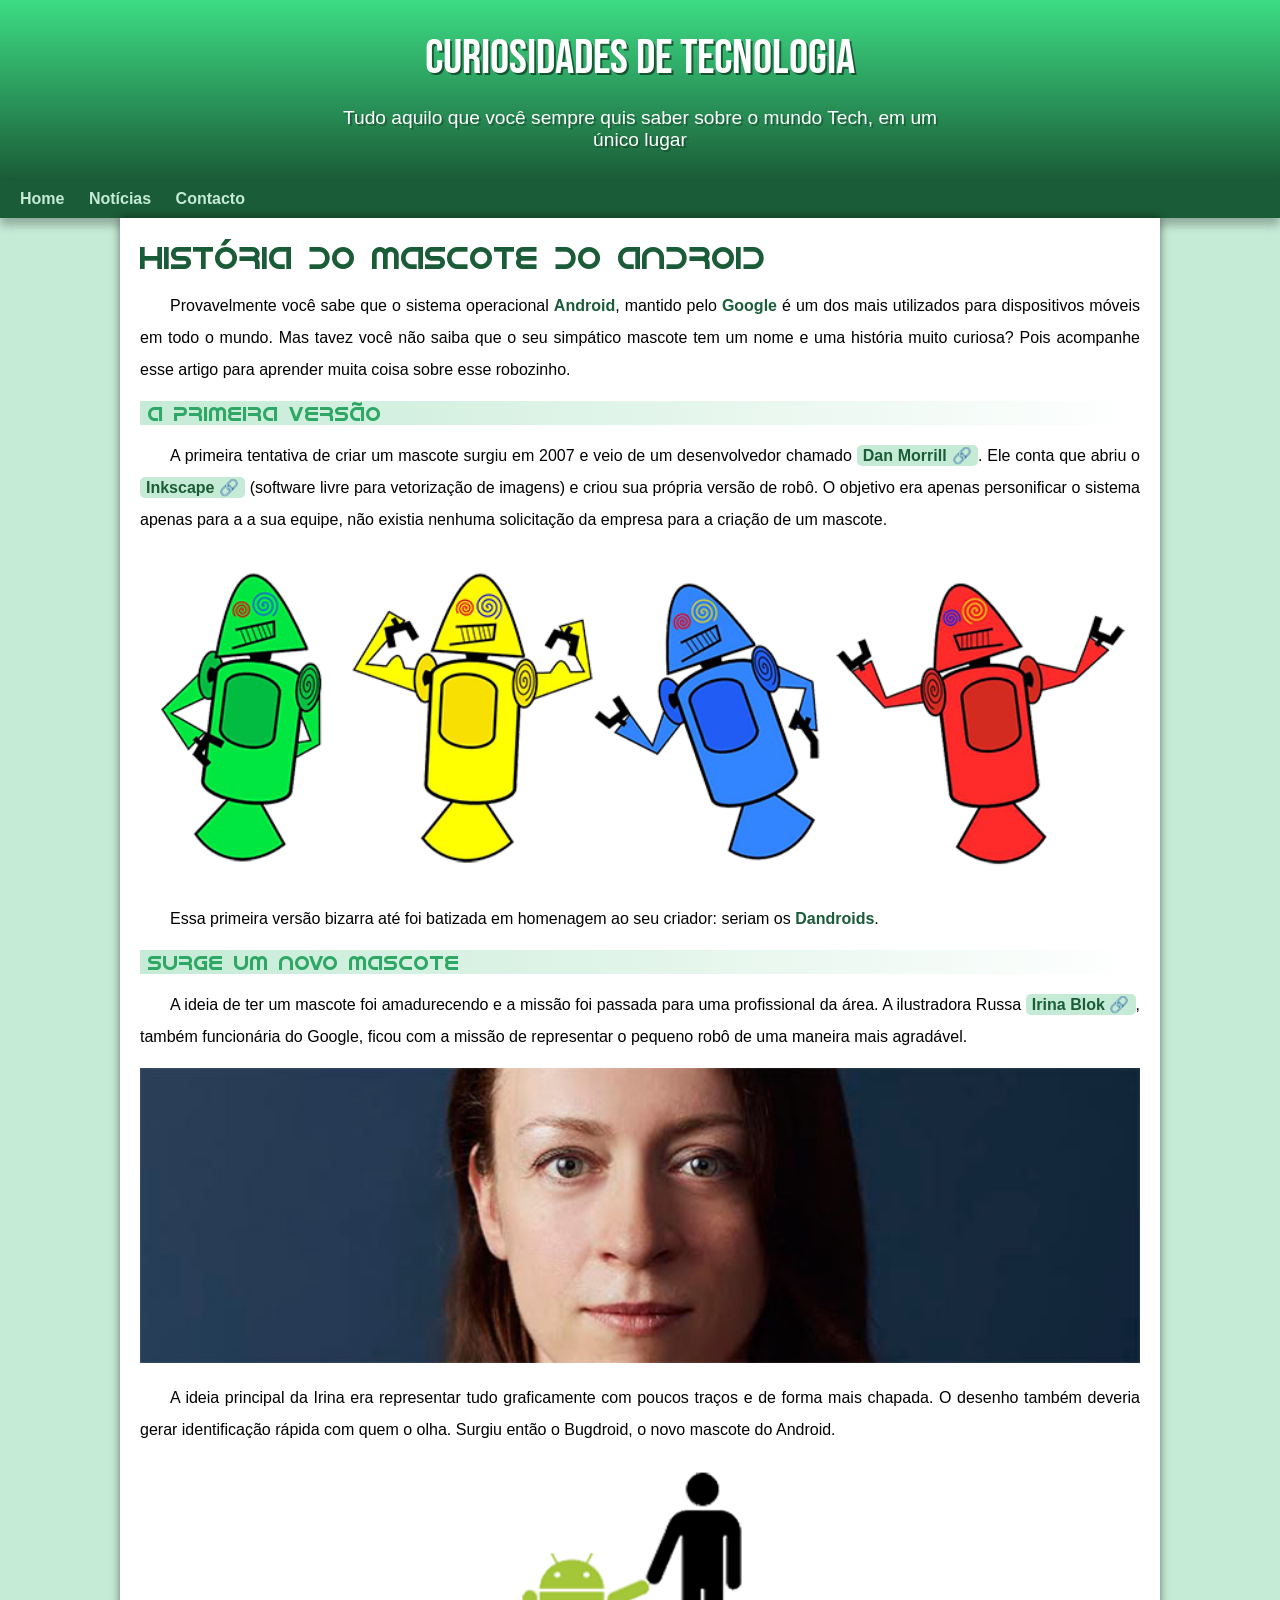
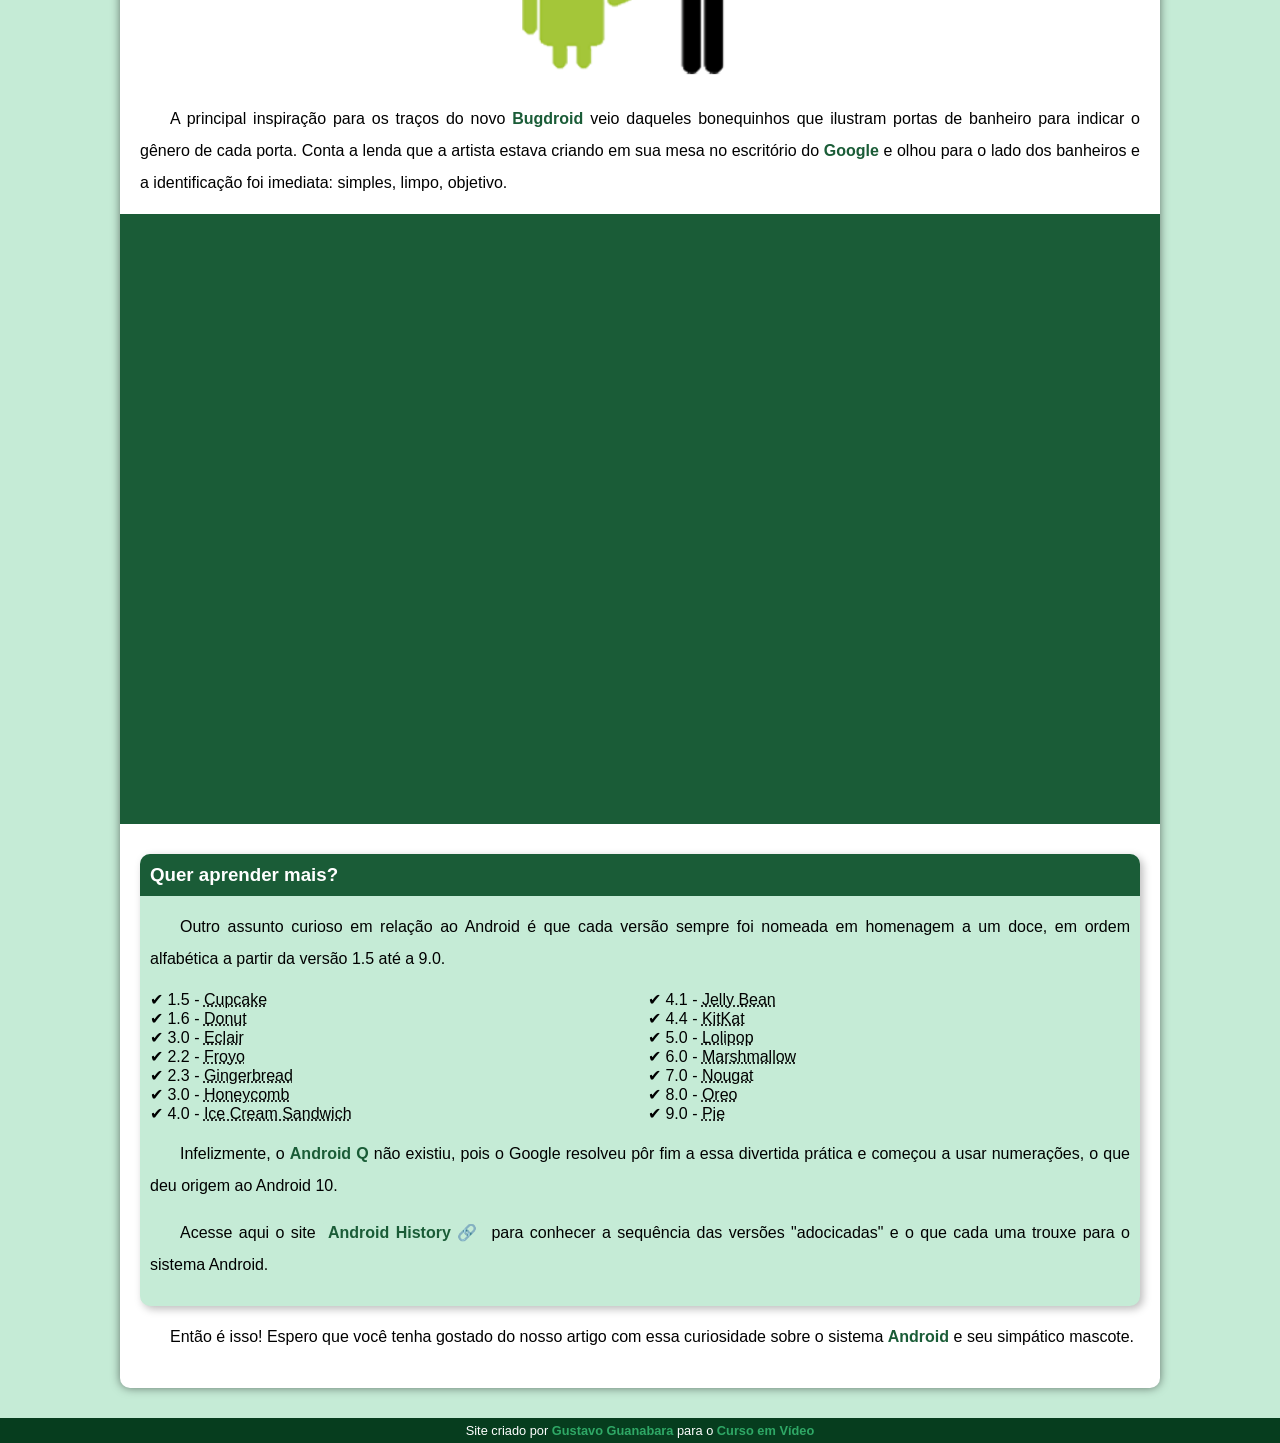
<file: index.html>
<!DOCTYPE html>
<html lang="pt">
<head>
    <meta charset="UTF-8">
    <meta name="viewport" content="width=device-width, initial-scale=1.0">
    <title>Surgiu Android</title>
    <link rel="shortcut icon" href="imagens/favicon.ico" type="image/x-icon">
    <link rel="stylesheet" href="estilo/style.css">
</head>
<body>
    <header>
        <h1>Curiosidades de Tecnologia</h1>
        <p>Tudo aquilo que você sempre quis saber sobre o mundo Tech, em um único lugar</p>
    </header>
    <nav>
        <a href="#">Home</a>
        <a href="#">Notícias</a>
        <a href="#">Contacto</a>
    </nav>
    <main>
        <article>
            <h1>História do Mascote do Android</h1>

            <p>Provavelmente você sabe que o sistema operacional <strong>Android</strong>, mantido pelo <strong>Google</strong> é um dos mais utilizados para dispositivos móveis em todo o mundo. Mas tavez você não saiba que o seu simpático mascote tem um nome e uma história muito curiosa? Pois acompanhe esse artigo para aprender muita coisa sobre esse robozinho.</p>

            <h2>A primeira versão</h2>

            <p>A primeira tentativa de criar um mascote surgiu em 2007 e veio de um desenvolvedor chamado <a href="https://ausdroid.net/news/2013/01/04/dan-morrill-shows-us-the-android-mascots-that-could-have-been/" target="_blank" class="externo" >Dan Morrill</a>. Ele conta que abriu o <a href="https://inkscape.org/" target="_blank" class="externo">Inkscape</a> (software livre para vetorização de imagens) e criou sua própria versão de robô. O objetivo era apenas personificar o sistema apenas para a a sua equipe, não existia nenhuma solicitação da empresa para a criação de um mascote.</p>

            <picture>
                <source media="(max-width:670px)" srcset="imagens/dan-droids-pq.png">
                <img src="imagens/dan-droids.png" alt="Imagem Android">
            </picture>

            <p>Essa primeira versão bizarra até foi batizada em homenagem ao seu criador: seriam os <strong>Dandroids</strong>.</p>

            <h2>Surge um novo mascote</h2>

            <p>A ideia de ter um mascote foi amadurecendo e a missão foi passada para uma profissional da área. A ilustradora Russa <a href="https://www.irinablok.com/" target="_blank" class="externo">Irina Blok</a>, também funcionária do Google, ficou com a missão de representar o pequeno robô de uma maneira mais agradável.</p>

            <picture>
                <source media="(max-width: 670px)" srcset="imagens/irina-blok-pq.jpg">
                <img src="imagens/irina-blok.jpg" alt="Imagem IrinaBlock, criadora do Bugdroid">
            </picture>

            <p>A ideia principal da Irina era representar tudo graficamente com poucos traços e de forma mais chapada. O desenho também deveria gerar identificação rápida com quem o olha. Surgiu então o Bugdroid, o novo mascote do Android.</p>

            <img src="imagens/bugdroid.png" class="pequena" alt="Imagem do Bugdroid">

            <p>A principal inspiração para os traços do novo <strong>Bugdroid</strong> veio daqueles bonequinhos que ilustram portas de banheiro para indicar o gênero de cada porta. Conta a lenda que a artista estava criando em sua mesa no escritório do <strong>Google</strong> e olhou para o lado dos banheiros e a identificação foi imediata: simples, limpo, objetivo.</p>

            <div class="video">
                <iframe width="560" height="315" src="https://www.youtube.com/embed/l2UDgpLz20M?si=AMKk7ZuSg1CAUkWR" title="YouTube video player" frameborder="0" allow="accelerometer; autoplay; clipboard-write; encrypted-media; gyroscope; picture-in-picture; web-share" referrerpolicy="strict-origin-when-cross-origin" allowfullscreen></iframe>
            </div>

            
            <aside>
                <h3>Quer aprender mais?</h3>

                <p>Outro assunto curioso em relação ao Android é que cada versão sempre foi nomeada em homenagem a um doce, em ordem alfabética a partir da versão 1.5 até a 9.0.</p>

                <ul>
                    <li>1.5 - <abbr title="Bolo de Copo">Cupcake</abbr>
                    <li>1.6 - <abbr title="Rosquinha">Donut</abbr>
                    <li>3.0 - <abbr title="Bomba">Eclair</abbr>
                    <li>2.2 - <abbr title="Iogurte Congelado">Froyo</abbr>
                    <li>2.3 - <abbr title="Bolacha de Gengibre">Gingerbread</abbr>
                    <li>3.0 - <abbr title="Favo de mel">Honeycomb</abbr>
                    <li>4.0 - <abbr title="Sanduíche de Gelado">Ice Cream Sandwich</abbr>
                    <li>4.1 - <abbr title="Gelatina">Jelly Bean</abbr>
                    <li>4.4 - <abbr title="KitKat">KitKat</abbr>
                    <li>5.0 - <abbr title="Chupa-Chupa">Lolipop</abbr>
                    <li>6.0 - <abbr title="Marshmallow">Marshmallow</abbr>
                    <li>7.0 - <abbr title="Torrone">Nougat</abbr>
                    <li>8.0 - <abbr title="Oreo">Oreo</abbr>
                    <li>9.0 - <abbr title="Tarte">Pie</abbr>
                </ul>

                <p>Infelizmente, o <strong>Android Q</strong> não existiu, pois o Google resolveu pôr fim a essa divertida prática e começou a usar numerações, o que deu origem ao Android 10.</p>

                <p>Acesse aqui o site <a href="https://ww17.andorid.com/intl/en_uk/history" target="_blank" class="externo">Android History</a> para conhecer a sequência das versões "adocicadas" e o que cada uma trouxe para o sistema Android.</p>
            </aside>

            <p>Então é isso! Espero que você tenha gostado do nosso artigo com essa curiosidade sobre o sistema <strong>Android</strong> e seu simpático mascote.</p>
        </article>
    </main>
    <footer>
        <p>Site criado por <a href="https://gustavoguanabara.github.io/" target="_blank">Gustavo Guanabara</a> para o <a href="https://www.youtube.com/cursoemvideo" target="_blank">Curso em Vídeo</a></p>
    </footer>
</body>
</html>
</file>
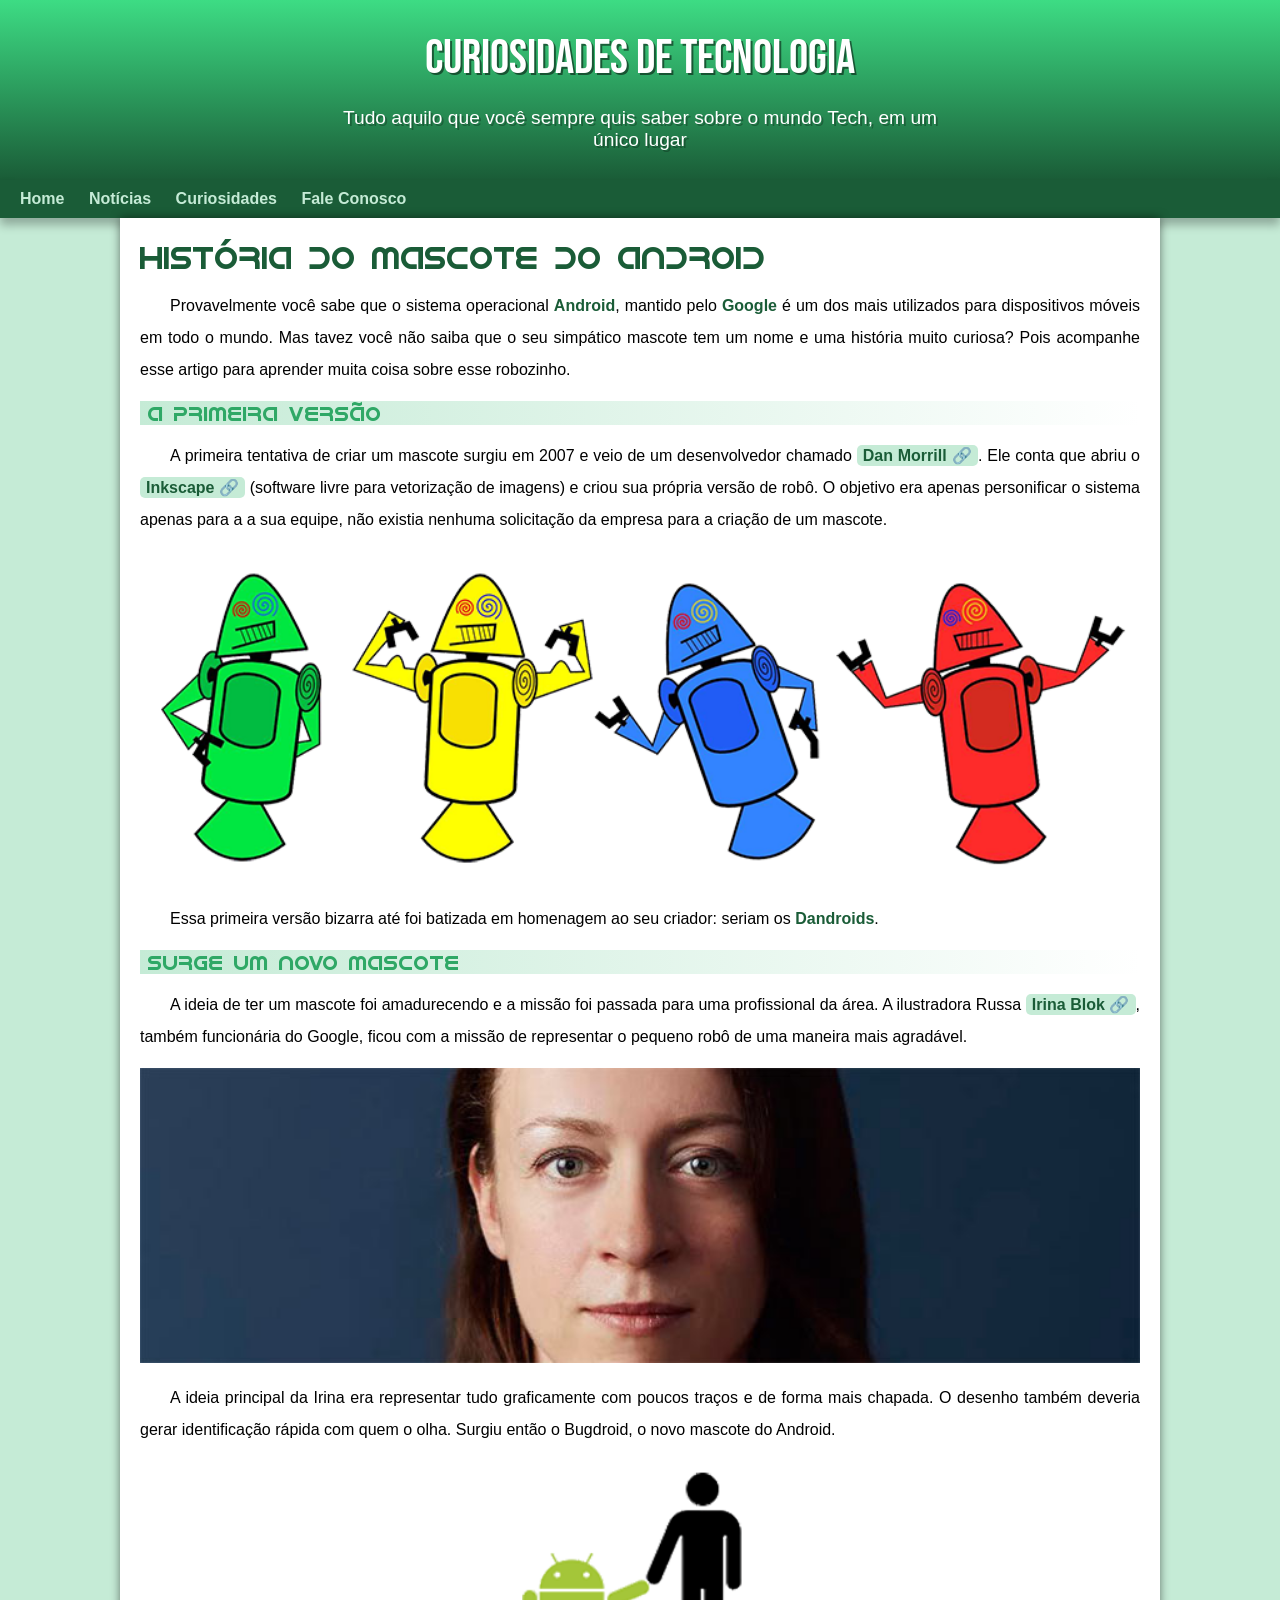
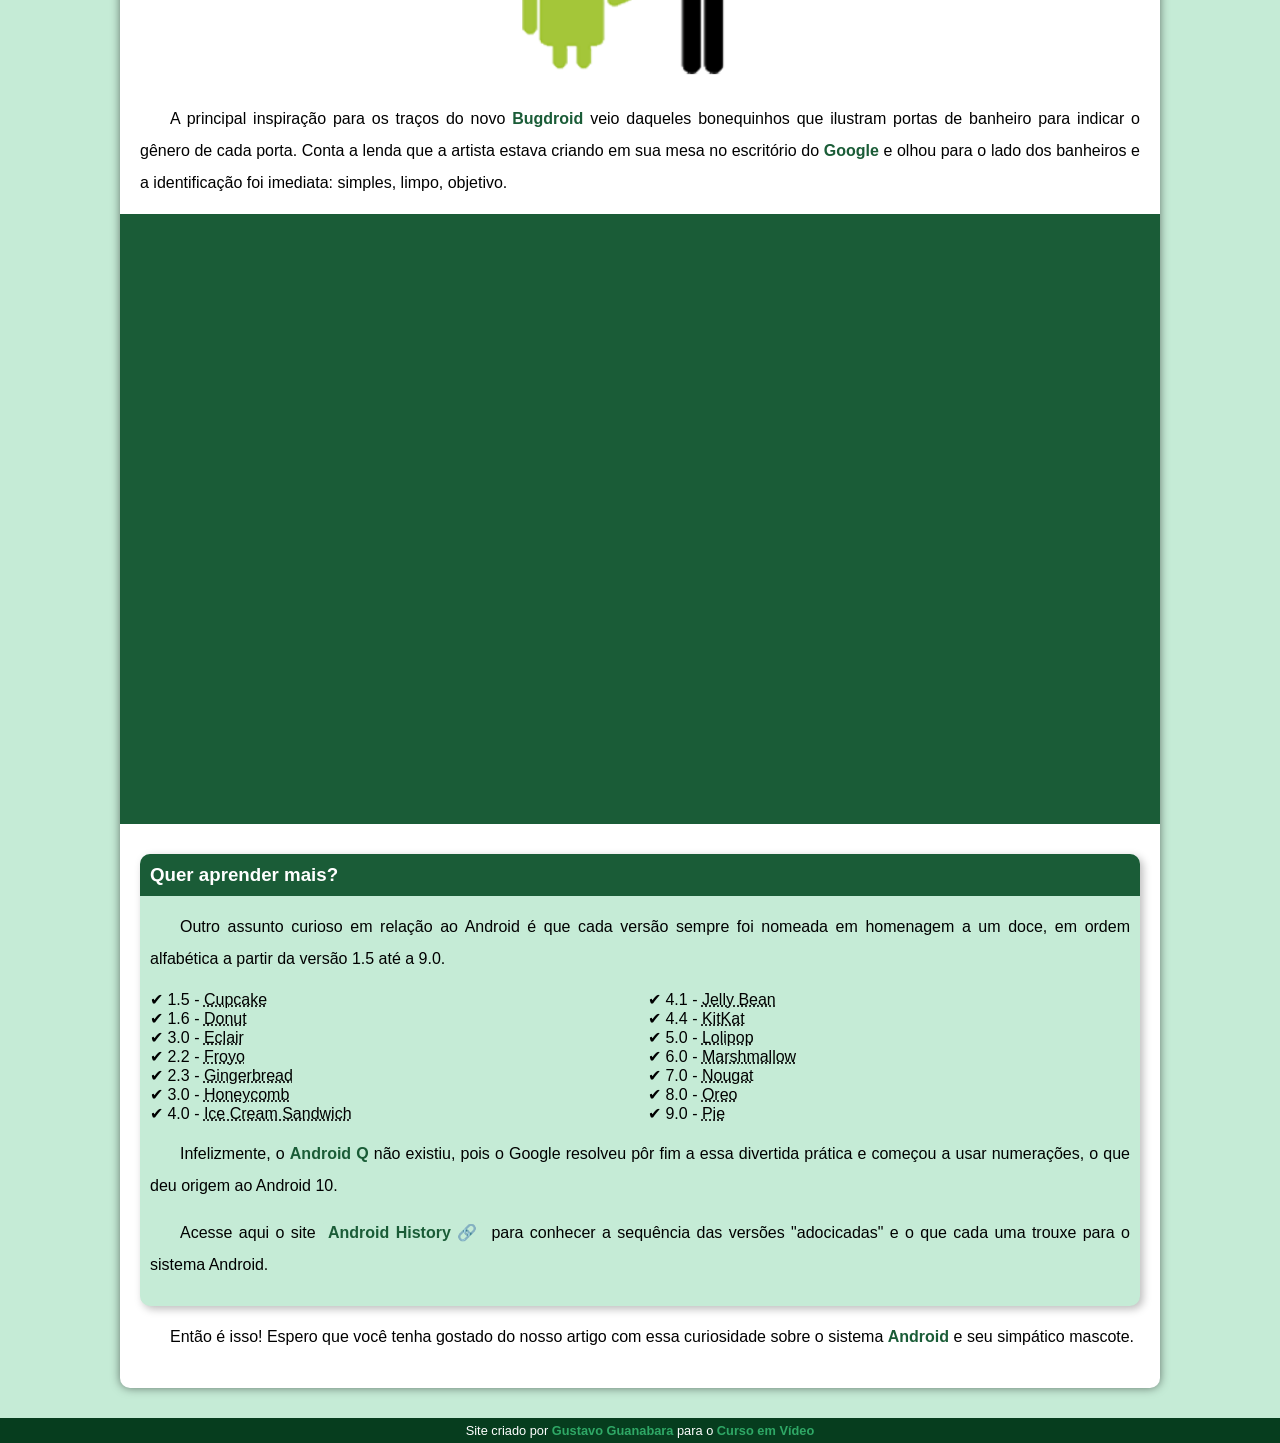
<file: index.html.html>
<!DOCTYPE html>
<html lang="pt">
<head>
    <meta charset="UTF-8">
    <meta name="viewport" content="width=device-width, initial-scale=1.0">
    <title>Surgiu Android</title>
    <link rel="shortcut icon" href="imagens/favicon.ico" type="image/x-icon">
    <link rel="stylesheet" href="estilo/style.css">
</head>
<body>
    <header>
        <h1>Curiosidades de Tecnologia</h1>
        <p>Tudo aquilo que você sempre quis saber sobre o mundo Tech, em um único lugar</p>
    </header>
    <nav>
        <a href="#">Home</a>
        <a href="#">Notícias</a>
        <a href="#">Curiosidades</a>
        <a href="#">Fale Conosco</a>
    </nav>
    <main>
        <article>
            <h1>História do Mascote do Android</h1>

            <p>Provavelmente você sabe que o sistema operacional <strong>Android</strong>, mantido pelo <strong>Google</strong> é um dos mais utilizados para dispositivos móveis em todo o mundo. Mas tavez você não saiba que o seu simpático mascote tem um nome e uma história muito curiosa? Pois acompanhe esse artigo para aprender muita coisa sobre esse robozinho.</p>

            <h2>A primeira versão</h2>

            <p>A primeira tentativa de criar um mascote surgiu em 2007 e veio de um desenvolvedor chamado <a href="https://ausdroid.net/news/2013/01/04/dan-morrill-shows-us-the-android-mascots-that-could-have-been/" target="_blank" class="externo" >Dan Morrill</a>. Ele conta que abriu o <a href="https://inkscape.org/" target="_blank" class="externo">Inkscape</a> (software livre para vetorização de imagens) e criou sua própria versão de robô. O objetivo era apenas personificar o sistema apenas para a a sua equipe, não existia nenhuma solicitação da empresa para a criação de um mascote.</p>

            <picture>
                <source media="(max-width:670px)" srcset="imagens/dan-droids-pq.png">
                <img src="imagens/dan-droids.png" alt="Imagem Android">
            </picture>

            <p>Essa primeira versão bizarra até foi batizada em homenagem ao seu criador: seriam os <strong>Dandroids</strong>.</p>

            <h2>Surge um novo mascote</h2>

            <p>A ideia de ter um mascote foi amadurecendo e a missão foi passada para uma profissional da área. A ilustradora Russa <a href="https://www.irinablok.com/" target="_blank" class="externo">Irina Blok</a>, também funcionária do Google, ficou com a missão de representar o pequeno robô de uma maneira mais agradável.</p>

            <picture>
                <source media="(max-width: 670px)" srcset="imagens/irina-blok-pq.jpg">
                <img src="imagens/irina-blok.jpg" alt="Imagem IrinaBlock, criadora do Bugdroid">
            </picture>

            <p>A ideia principal da Irina era representar tudo graficamente com poucos traços e de forma mais chapada. O desenho também deveria gerar identificação rápida com quem o olha. Surgiu então o Bugdroid, o novo mascote do Android.</p>

            <img src="imagens/bugdroid.png" class="pequena" alt="Imagem do Bugdroid">

            <p>A principal inspiração para os traços do novo <strong>Bugdroid</strong> veio daqueles bonequinhos que ilustram portas de banheiro para indicar o gênero de cada porta. Conta a lenda que a artista estava criando em sua mesa no escritório do <strong>Google</strong> e olhou para o lado dos banheiros e a identificação foi imediata: simples, limpo, objetivo.</p>

            <div class="video">
                <iframe width="560" height="315" src="https://www.youtube.com/embed/l2UDgpLz20M?si=AMKk7ZuSg1CAUkWR" title="YouTube video player" frameborder="0" allow="accelerometer; autoplay; clipboard-write; encrypted-media; gyroscope; picture-in-picture; web-share" referrerpolicy="strict-origin-when-cross-origin" allowfullscreen></iframe>
            </div>

            
            <aside>
                <h3>Quer aprender mais?</h3>

                <p>Outro assunto curioso em relação ao Android é que cada versão sempre foi nomeada em homenagem a um doce, em ordem alfabética a partir da versão 1.5 até a 9.0.</p>

                <ul>
                    <li>1.5 - <abbr title="Bolo de Copo">Cupcake</abbr>
                    <li>1.6 - <abbr title="Rosquinha">Donut</abbr>
                    <li>3.0 - <abbr title="Bomba">Eclair</abbr>
                    <li>2.2 - <abbr title="Iogurte Congelado">Froyo</abbr>
                    <li>2.3 - <abbr title="Bolacha de Gengibre">Gingerbread</abbr>
                    <li>3.0 - <abbr title="Favo de mel">Honeycomb</abbr>
                    <li>4.0 - <abbr title="Sanduíche de Gelado">Ice Cream Sandwich</abbr>
                    <li>4.1 - <abbr title="Gelatina">Jelly Bean</abbr>
                    <li>4.4 - <abbr title="KitKat">KitKat</abbr>
                    <li>5.0 - <abbr title="Chupa-Chupa">Lolipop</abbr>
                    <li>6.0 - <abbr title="Marshmallow">Marshmallow</abbr>
                    <li>7.0 - <abbr title="Torrone">Nougat</abbr>
                    <li>8.0 - <abbr title="Oreo">Oreo</abbr>
                    <li>9.0 - <abbr title="Tarte">Pie</abbr>
                </ul>

                <p>Infelizmente, o <strong>Android Q</strong> não existiu, pois o Google resolveu pôr fim a essa divertida prática e começou a usar numerações, o que deu origem ao Android 10.</p>

                <p>Acesse aqui o site <a href="https://ww17.andorid.com/intl/en_uk/history" target="_blank" class="externo">Android History</a> para conhecer a sequência das versões "adocicadas" e o que cada uma trouxe para o sistema Android.</p>
            </aside>

            <p>Então é isso! Espero que você tenha gostado do nosso artigo com essa curiosidade sobre o sistema <strong>Android</strong> e seu simpático mascote.</p>
        </article>
    </main>
    <footer>
        <p>Site criado por <a href="https://gustavoguanabara.github.io/" target="_blank">Gustavo Guanabara</a> para o <a href="https://www.youtube.com/cursoemvideo" target="_blank">Curso em Vídeo</a></p>
    </footer>
</body>
</html>
</file>
<file: estilo/style.css>
/*Regras e imports*/


@charset "UTF-8";

@import url('https://fonts.googleapis.com/css2?family=Bebas+Neue&display=swap');

@font-face {
    font-family:'Android' ;
    src: url('../fontes/idroid.otf') format('opentype');
    font-weight: normal;
}






/*
Paleta de Cores
#c5ebd6
#83e1ad
#3ddc84
#2fa866
#1a5c37
#063d1e
*/

/*
Fontes
padrão: Arial, Verdana, Helvetica, sans-serif
destaque: 'Bebas Neue', cursive; Fazer @import da URL google fontes
android: 'Android', cursive; Fazer @font-face e colocar caminho do ficheiro download
*/

/*Variáveis CSS*/
:root{
    --cor0: #c5ebd6;
    --cor2: #83e1ad;
    --cor3: #3ddc84;
    --cor4: #2fa866;
    --cor5: #1a5c37;
    --cor6: #063d1e;

    --fonte-padrao: Arial, Verdana, Helvetica, sans-serif;
    --fonte-destaque: 'Bebas Neue', cursive;
    --fonte-android: 'Android', cursive;

}





/*Configs Globais*/

*{
    margin: 0px;
    padding: 0px;
}

body{
    background-color: var(--cor0);
    font-family: var(--fonte-padrao);
}

a.externo::after{
    content: '\00A0\1F517';
}



/*Header*/

header{
    background-image: linear-gradient(to bottom, var(--cor3), var(--cor5));
    min-height: 150px;
    text-align: center;
    padding-top: 30px;
}

header > h1{
    color: white;
    font-family: var(--fonte-destaque);
    margin-bottom: 20px;
    font-size: 3em;
    text-shadow: 2px 2px 0px rgba(0, 0, 0, 0.5);
    font-weight: normal;
}

header > p{
    color: white;
    font-family: var(--fonte-padrao);
    font-size: 1.2em;
    max-width: 600px;
    padding-right: 10px;
    padding-left: 10px;
    padding-bottom: 20px;
    margin:0px auto 0px auto;
    text-shadow: 2px 2px 0px rgba(0, 0, 0, 0.26)
}

nav{
    background-color: var(--cor5);
    padding: 10px;
    box-shadow: 0px 7px 9px rgba(0, 0, 0, 0.274);
}

nav > a{
    color: var(--cor0);
    padding: 10px;
    border-radius: 5px;
    text-decoration: none;
    font-weight: bold;
    transition-duration: 0.5s;
}

nav > a:hover{
    background-color: var(--cor3);
    color: var(--cor5);
}




/*Main*/


main{
    background-color: white;
    min-width: 300px;
    max-width: 1000px;
    margin: auto;
    margin-bottom: 30px; /*Importante: estar depois de margin auto*/
    padding: 20px;
    box-shadow: 0px 0px 10px rgba(0, 0, 0, 0.5);
    border-bottom-left-radius: 10px;
    border-bottom-right-radius: 10px;
}

main h1{
    color: var(--cor5);
    font-family: var(--fonte-android);
    font-weight: normal;
    font-size: 2em;
}

main h2{
    color: var(--cor4);
    font-family: var(--fonte-android);
    font-size: 1.3em;
    background-image: linear-gradient(to right, var(--cor0), transparent);
    text-indent: 8px;
    font-weight: normal;
}

main img{
    width: 100%;
}

main img.pequena{
    max-width: 350px;
    display: block;
    margin: auto;
}

main p{
    margin: 15px 0px; /*cima e baixo, direita e esquerda */
    text-align: justify;
    text-indent: 30px;
    font-size: 1em;
    line-height: 2em;
}

main strong{
    color: var(--cor5);
    font-weight: bold;
}

main a{
    text-decoration: none;
    font-weight: bold;
    color: var(--cor5);
    background-color: var(--cor0);
    padding: 2px 6px;
    border-radius: 5px;
}

main a:hover{
    text-decoration: underline;
    color: var(--cor4);
}

div.video{
    background-color: var(--cor5);
    margin: 0px -20px 30px -20px;
    padding: 20px;
    padding-bottom: 59%;
    position: relative;
}

div.video > iframe{
    position: absolute;
    top: 5%;
    left: 5%;
    width: 90%;
    height: 90%;
}

aside{
    background-color: var(--cor0);
    padding: 10px;
    border-radius: 10px;
    box-shadow: 3px 3px 8px rgba(0, 0, 0, 0.267);
}

aside > ul{
    list-style-position: inside;
    columns: 2;
    list-style-type: '\2714\00A0';
}

aside > h3 {
    background-color: var(--cor5);
    color: white;
    padding: 10px;
    margin: -10px -10px 0px -10px;
    border-radius: 10px 10px 0px 0px;
}

/*Footer*/

footer{
    background-color: var(--cor6);
    color: white;
    text-align: center;
    font-size: 0.8em;
    padding: 5px;
}

footer a{
    color: var(--cor4);
    font-weight: bold;
    text-decoration: none;
}

footer a:hover{
    text-decoration: underline;
    color: var(--cor3);
}
</file>
